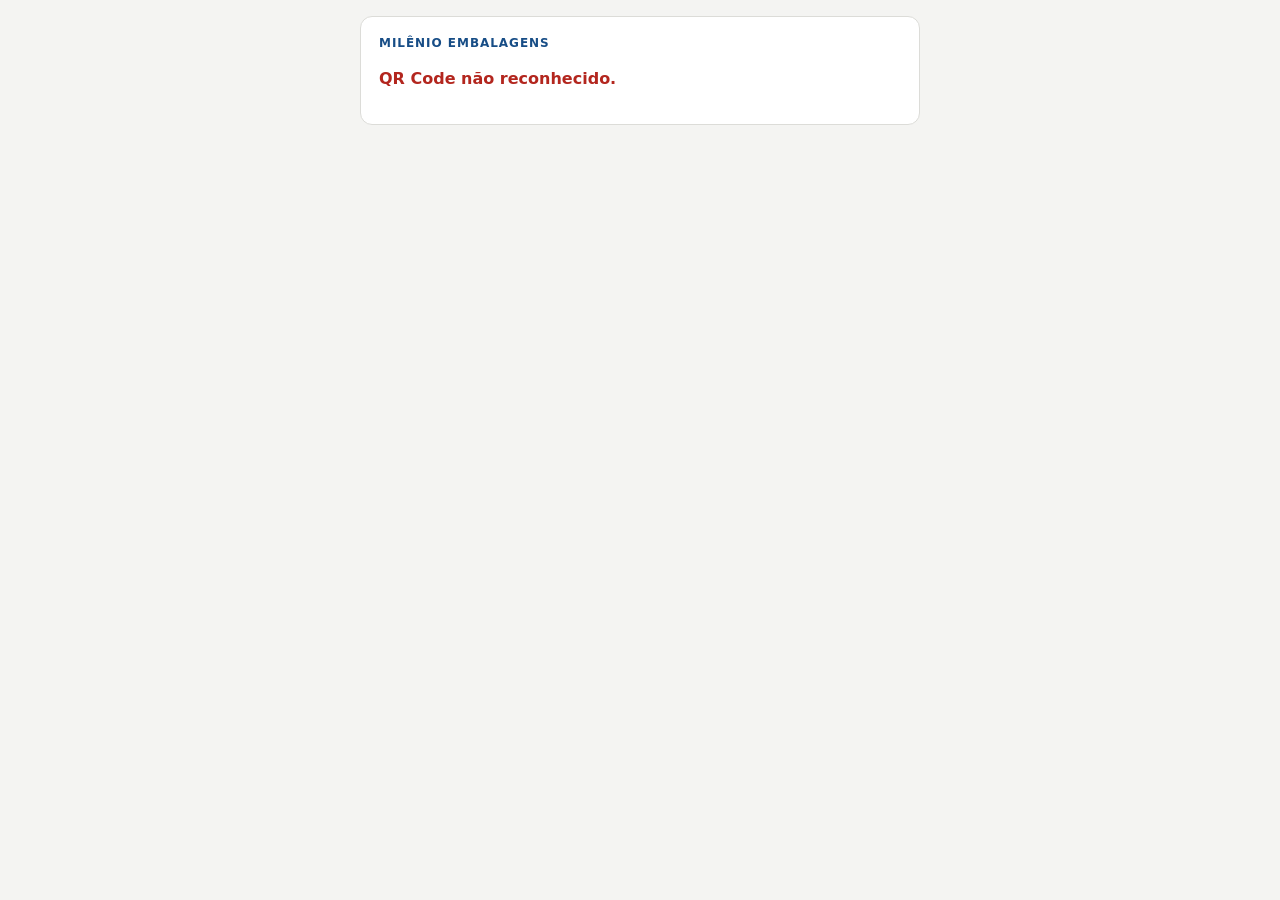
<file: paginas/ficha.html>
<!DOCTYPE html>
<html lang="pt-BR">
<head>
<meta charset="UTF-8">
<meta name="viewport" content="width=device-width, initial-scale=1, viewport-fit=cover">
<title>Ficha - Milênio Embalagens</title>
<style>
:root { --bg: #f4f4f2; --card: #fff; --ink: #142033; --mut: #5b6678; --line: #dcdcd8; --blue: #174d86; --y: #e6c84a }
@media (prefers-color-scheme: dark) { :root { --bg: #10151f; --card: #1a2230; --ink: #eef2f8; --mut: #9aa6b8; --line: #2b3648; --blue: #8cb8f0 } }
* { box-sizing: border-box }
body { margin: 0; background: var(--bg); color: var(--ink); font: 16px/1.4 system-ui, -apple-system, "Segoe UI", Roboto, sans-serif; padding: max(16px, env(safe-area-inset-top)) 16px 32px }
.card { max-width: 560px; margin: 0 auto; background: var(--card); border: 1px solid var(--line); border-radius: 12px; padding: 18px }
.brand { font-size: 12px; letter-spacing: .08em; color: var(--blue); font-weight: 700; margin-bottom: 10px }
h1 { margin: 0 0 2px; font-size: 1.5rem }
.sub { color: var(--mut); margin-bottom: 14px }
table { width: 100%; border-collapse: collapse }
td { padding: 10px 4px; border-top: 1px solid var(--line); vertical-align: top }
td:first-child { color: var(--mut); width: 42% }
td:last-child { font-weight: 700; overflow-wrap: anywhere }
.nota { color: var(--mut); font-size: 13px; margin-top: 12px }
.row { display: flex; gap: 10px; flex-wrap: wrap; margin-top: 16px }
button { font: inherit; font-weight: 600; padding: 12px 16px; border-radius: 10px; border: 1px solid var(--line); background: var(--card); color: var(--ink); cursor: pointer; flex: 1 1 140px }
button.p { background: var(--y); border-color: var(--y); color: #142033 }
.erro { color: #b3261e; font-weight: 600 }
</style>
</head>
<body>
<div class="card" id="c"></div>
<script>
// A ficha vem dentro do próprio endereço (depois do #): nada é enviado ao servidor e não precisa de login.
const $ = s => document.querySelector(s), esc = s => String(s).replace(/[&<>"]/g, c => ({ '&': '&amp;', '<': '&lt;', '>': '&gt;', '"': '&quot;' }[c]));
const data = p => { const m = String(p || '').match(/(\d+)-(\d+)-(\d+)/); return m ? m[3] + '/' + m[2] + '/' + m[1] : (p || '-') };
function ler() {
    const raw = location.hash.slice(1).split('|'), tipo = raw[0], v = raw.slice(1).map(x => { try { return decodeURIComponent(x.replace(/\+/g, ' ')) } catch (e) { return x } });
    return { tipo, v }
}
function montar() {
    const { tipo, v } = ler(); let tit, sub, linhas;
    if (tipo === 'M' && v.length >= 7) {
        tit = 'Máquina ' + v[0]; sub = v[1];
        linhas = [['Código', v[0]], ['Nome', v[1]], ['Capacidade nominal', v[2] + ' pç/h'], ['Status', v[3]], ['OP atual', v[4]], ['Produzido hoje', v[5] + ' peças'], ['Tópico MQTT', 'milenio/maq' + v[0] + '/producao']];
    } else if (tipo === 'OP' && v.length >= 8) {
        tit = 'OP ' + v[0]; sub = v[1].replace(/^[^-]*- /, '');
        linhas = [['Número da OP', v[0]], ['Produto', v[1]], ['Revisão do desenho', v[2]], ['Quantidade planejada', v[3]], ['Produzido', v[4]], ['Máquina', v[5]], ['Prazo', data(v[6])], ['Status', v[7]]]; if (v.length >= 10) linhas.push(['Prioridade', v[8]]);
    } else { $('#c').innerHTML = '<div class="brand">MILÊNIO EMBALAGENS</div><p class="erro">QR Code não reconhecido.</p>'; return }
    const quando = v[v.length - 1], texto = 'MILÊNIO - ' + tit.toUpperCase() + '\n' + linhas.map(l => l[0] + ': ' + l[1]).join('\n') + '\nDados de ' + quando;
    document.title = tit + ' - Milênio';
    $('#c').innerHTML = '<div class="brand">MILÊNIO EMBALAGENS</div><h1>' + esc(tit) + '</h1><div class="sub">' + esc(sub) + '</div><table>' + linhas.map(l => '<tr><td>' + esc(l[0]) + '</td><td>' + esc(l[1]) + '</td></tr>').join('') + '</table><div class="nota">Dados de ' + esc(quando) + ' (momento em que o QR Code foi gerado).</div><div class="row"><button id="cp">Copiar dados</button>' + (navigator.share ? '<button class="p" id="sh">Compartilhar / Notas</button>' : '') + '</div><div class="nota" id="ok"></div>';
    $('#cp').onclick = () => { const fim = () => $('#ok').textContent = 'Copiado. Cole no app de Notas.'; if (navigator.clipboard && window.isSecureContext) navigator.clipboard.writeText(texto).then(fim, () => { }); else { const t = document.createElement('textarea'); t.value = texto; document.body.appendChild(t); t.select(); try { document.execCommand('copy'); fim() } catch (e) { } t.remove() } };
    if ($('#sh')) $('#sh').onclick = () => navigator.share({ title: tit, text: texto }).catch(() => { });
}
addEventListener('hashchange', montar); montar();
</script>
</body>
</html>
</file>
